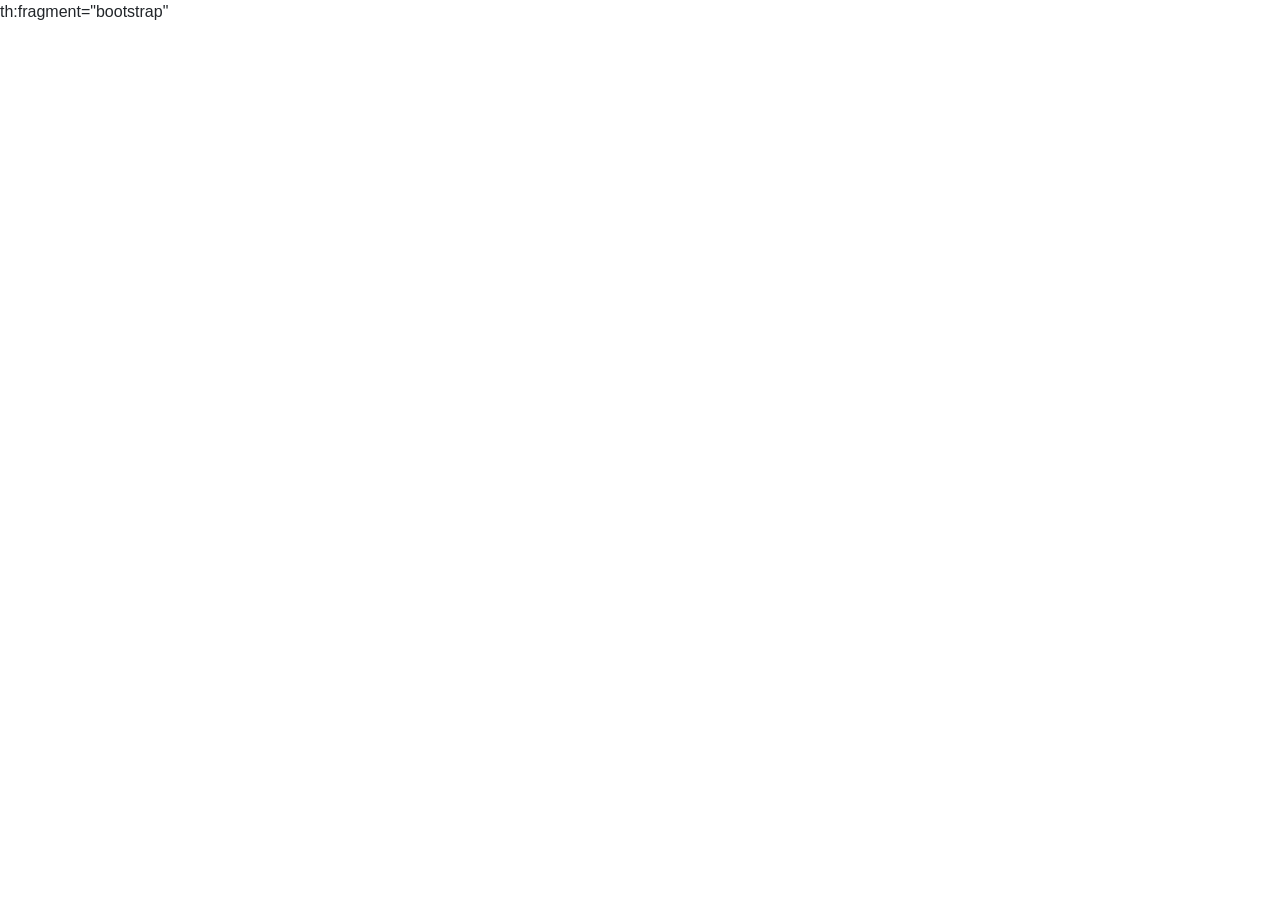
<file: src/main/resources/templates/parts/common.html>
<!DOCTYPE html> <html xmlns:th="http://www.thymeleaf.org">
<head>
    <!--Создаем шаблон с бутстрап настройками -->
    th:fragment="bootstrap"
    <meta charset="UTF-8">
    <meta name="viewport" content="width=device-width, initial-scale=1">
    <!-- Bootstrap CSS -->
    <link href="https://cdn.jsdelivr.net/npm/bootstrap@5.0.0-beta1/dist/css/bootstrap.min.css" rel="stylesheet" integrity="sha384-giJF6kkoqNQ00vy+HMDP7azOuL0xtbfIcaT9wjKHr8RbDVddVHyTfAAsrekwKmP1" crossorigin="anonymous">
</head>
<body>
<div th:fragment="customization">
    <!-- Required meta tags -->
    <meta charset="utf-8">

    <meta name="viewport" content="width=device-width, initial-scale=1">
    <script src="https://ajax.googleapis.com/ajax/libs/jquery/3.5.1/jquery.min.js"></script>
    <link rel="stylesheet" href="https://cdn.jsdelivr.net/npm/bootstrap@4.5.3/dist/css/bootstrap.min.css" integrity="sha384-TX8t27EcRE3e/ihU7zmQxVncDAy5uIKz4rEkgIXeMed4M0jlfIDPvg6uqKI2xXr2" crossorigin="anonymous">
    <script src="https://cdn.jsdelivr.net/npm/bootstrap@4.5.3/dist/js/bootstrap.bundle.min.js" integrity="sha384-ho+j7jyWK8fNQe+A12Hb8AhRq26LrZ/JpcUGGOn+Y7RsweNrtN/tE3MoK7ZeZDyx" crossorigin="anonymous"></script>
    <!--        <script src="https://code.jquery.com/jquery-3.5.1.slim.min.js" integrity="sha384-DfXdz2htPH0lsSSs5nCTpuj/zy4C+OGpamoFVy38MVBnE+IbbVYUew+OrCXaRkfj" crossorigin="anonymous"></script>-->
    <script src="https://cdn.jsdelivr.net/npm/popper.js@1.16.1/dist/umd/popper.min.js" integrity="sha384-9/reFTGAW83EW2RDu2S0VKaIzap3H66lZH81PoYlFhbGU+6BZp6G7niu735Sk7lN" crossorigin="anonymous"></script>
    <script src="https://cdn.jsdelivr.net/npm/bootstrap@4.5.3/dist/js/bootstrap.min.js" integrity="sha384-w1Q4orYjBQndcko6MimVbzY0tgp4pWB4lZ7lr30WKz0vr/aWKhXdBNmNb5D92v7s" crossorigin="anonymous"></script>
</div>
</body>
</html>
</file>
